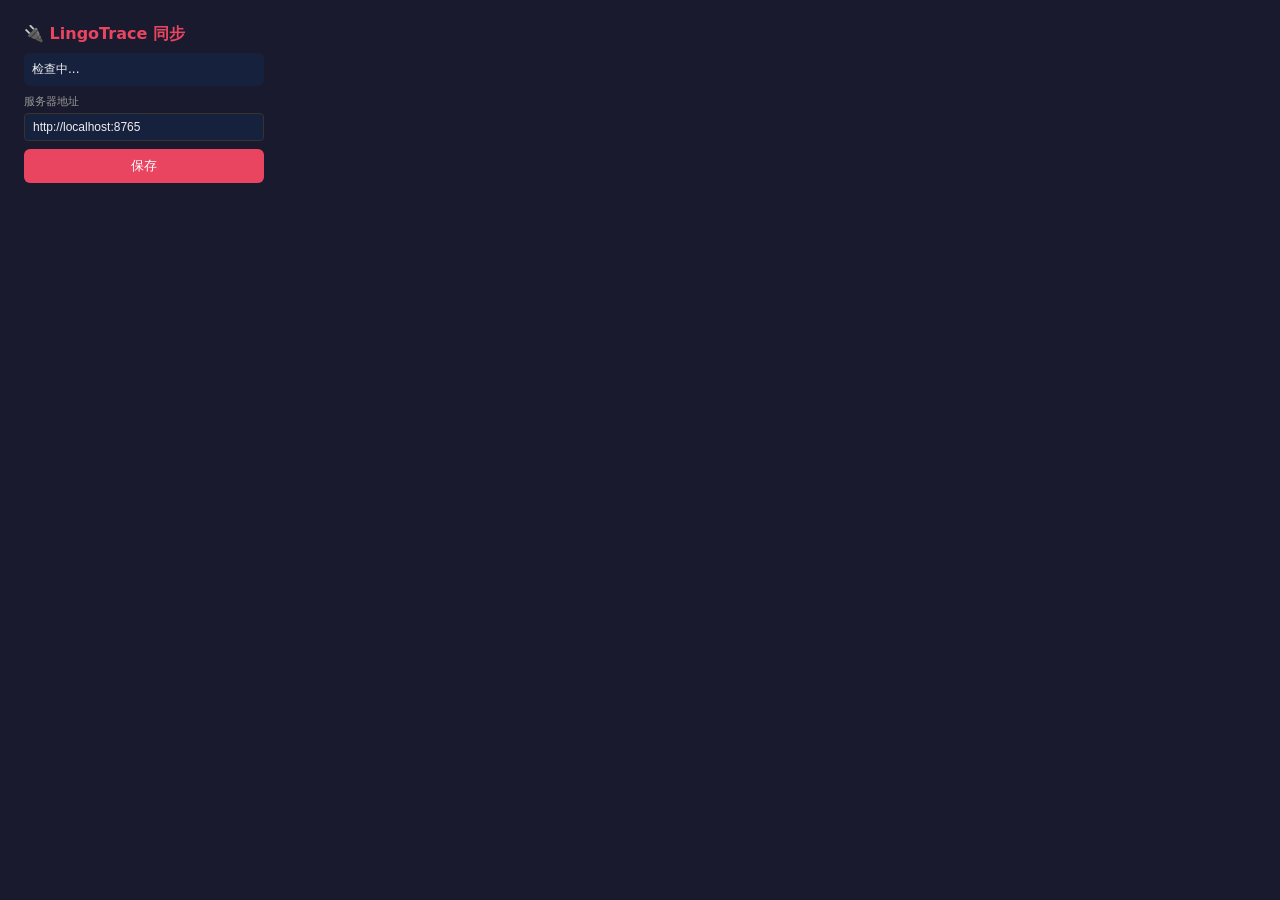
<file: 🔌 MCP插件/popup.html>
<!DOCTYPE html>
<html>
<head>
  <meta charset="UTF-8">
  <style>
    body { width: 240px; padding: 16px; font-family: system-ui; background: #1a1a2e; color: #eee; }
    h2 { font-size: 16px; color: #e94560; margin: 0 0 8px; }
    p { font-size: 12px; color: #999; margin: 0 0 12px; }
    .status { font-size: 12px; padding: 8px; border-radius: 6px; background: #16213e; }
    .status.online { color: #2ecc71; }
    .status.offline { color: #e94560; }
    input { width: 100%; padding: 6px 8px; border-radius: 4px; border: 1px solid #333; background: #16213e; color: #eee; font-size: 12px; box-sizing: border-box; }
    label { font-size: 11px; color: #999; display: block; margin: 8px 0 4px; }
    button { width: 100%; padding: 8px; margin-top: 8px; background: #e94560; color: #fff; border: none; border-radius: 6px; cursor: pointer; font-size: 13px; }
  </style>
</head>
<body>
  <h2>🔌 LingoTrace 同步</h2>
  <div class="status" id="status">检查中...</div>
  <label>服务器地址</label>
  <input type="text" id="server" placeholder="http://localhost:8765" value="http://localhost:8765">
  <button id="save">保存</button>
  <script src="popup.js"></script>
</body>
</html>
</file>
